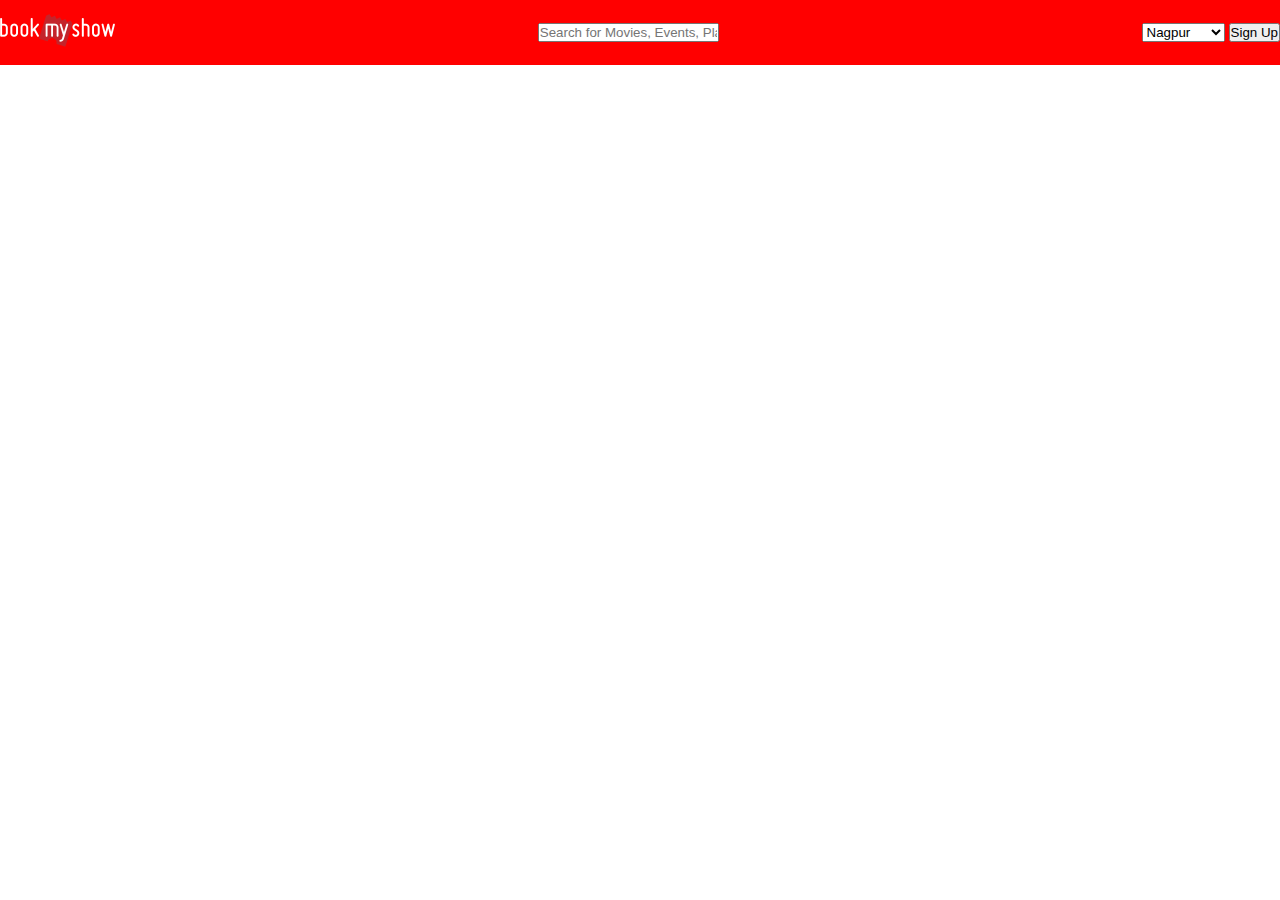
<file: Website/index.html>
<!DOCTYPE html>
<html>
    <head>
        <meta charset="utf-8">
        <link rel="stylesheet" href="style.css">

        <!-- C:\xampp\htdocs\Website\style.css -->
        
        <title>
            BookmyShow
        </title>
    </head>

    <body>
        <header>
            <div class="header1">
            <div>
                <img src="Image/logo.png" alt="BookMyshow">
            </div>

            <div>
                <input type="text" placeholder="Search for Movies, Events, Plays, Sports and Activities">
            </div>

            <div>
                <select name="city" id="cars">
                    <option value="volvo">Nagpur</option>
                    <option value="saab">Pune</option>
                    <option value="opel">Mumbai</option>
                    <option value="audi">Bangalore</option>
                  </select>

                  <button class="button">Sign Up</button>
            </div>
        </div>
        </header>



    </body>
</html>
</file>
<file: Website/style.css>
*{
    margin: 0;
    padding: 0;
}

.header1{
    width: 100%;
    height: 65px;
    background-color: red;
    display: flex;
    flex-direction: row;
    justify-content: space-between;
    align-items: center;
}
.header1 .logo img{
    width: 114px;
    height: 35px;
    margin-left: 45px;
    margin-top: 11px;
}
.header1 .searchbar input{
    padding: 9px;
    width: 400px;
    border-radius: 6px;
    border: none;
    margin-left: -233px;

}
.header1 .menubar select{
    background-color: transparent;
    border: none;
    color: white;
    margin-left: ;
}
.header1 .button button{
    margin-right: 50px;
    background-color: #F84464;
    padding: 5px 10px 5px 10px;
    border: none;
    border-radius: 4px;
    color: white;
}
/* header .menuline div{
    width: 35px;
    height: 5px;
    background-color: black;
    margin: 6px 0;
  } */

/* Nav Tab*/
nav{
    width: 100%;
    height: 43px;
    background-color: #222539;
    text-decoration: none ;
    
}
nav .left-side{
    list-style: none;
    text-decoration: none;
    color: white;
    text-align: left;
    text-transform: capitalize;
    display: flex;
}
nav .right-side{
    list-style: none;
    float: right;stroke-linecap: ;
    text-transform: capitalize;
    display: flex;
    margin-right: 20px;
    margin-top: -14px;
    
}
.section1 .image{
    width: 350px;
    height: 50px;
    
}
.section1
</file>
